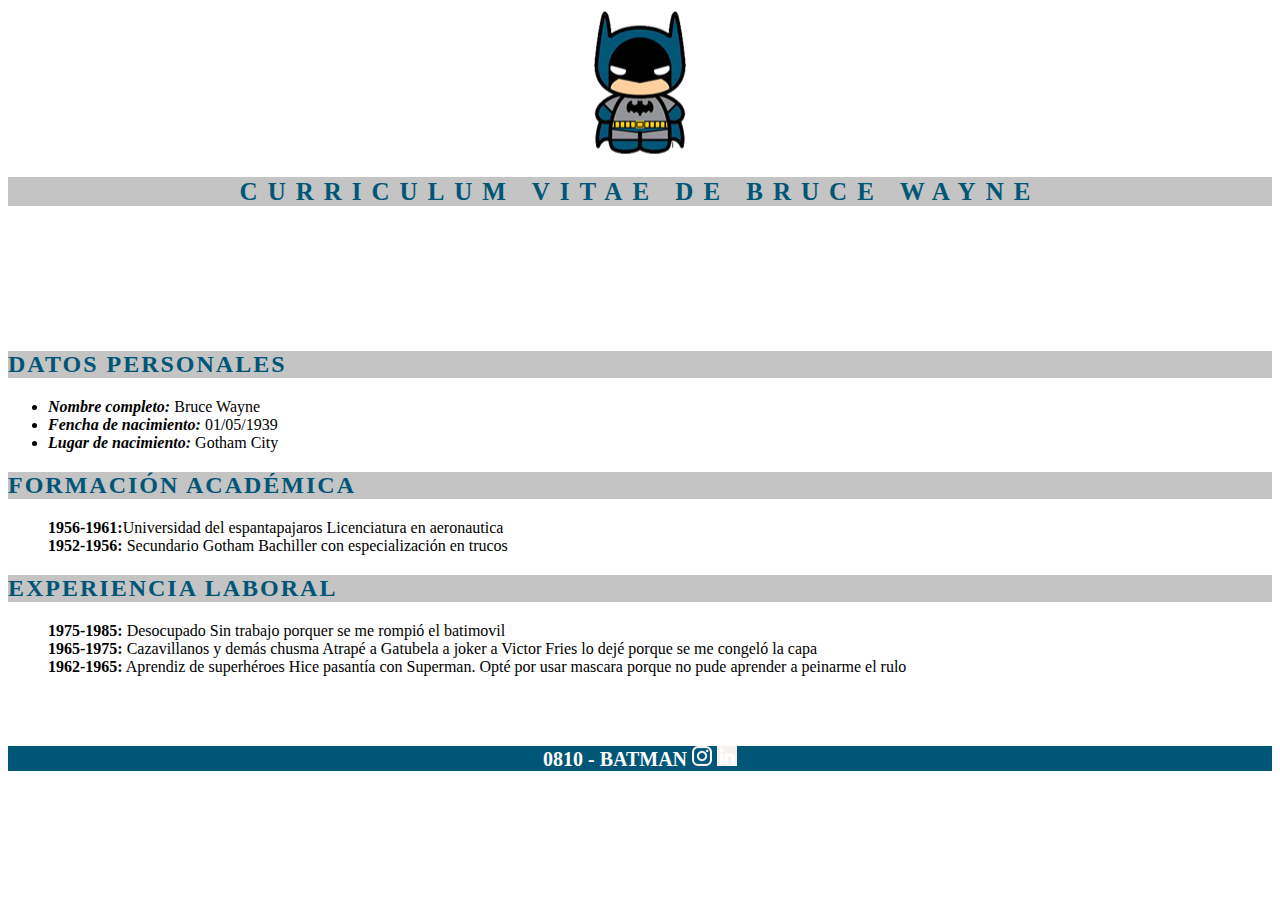
<file: indexCV.html>
<!DOCTYPE html>
<html lang="en">
<head>
    <meta charset="UTF-8">
    <meta http-equiv="X-UA-Compatible" content="IE=edge">
    <meta name="viewport" content="width=device-width, initial-scale=1.0">
    <title>Clase6s</title>
    <link rel="stylesheet" href="css/style.css">
</head>

<body>
    <header>
       <div align="center"> <img src="images/Logo-Batman.png" alt="Logo Batman"> </div>
        <h1 align="center"> Curriculum vitae de bruce wayne</h1>
    </header>

    <main>
        <br><br><br><br><br><br>

        <section>
        <h2>Datos personales</h2>
        <ul>
            <li> <span class="datos-personales">Nombre completo:</span> <span class="datos-personales2">Bruce Wayne</span></li>
            <li><span class="datos-personales">Fencha de nacimiento:</span> <span class="datos-personales2">01/05/1939</span></li>
            <li><span class="datos-personales">Lugar de nacimiento:</span> <span class="datos-personales2">Gotham City</span></li>
        </ul>
        </section> 
        
        <section>
            <h2>Formación Académica</h2>
            <ul type="none">
                <li> <span class="años">1956-1961:</span>Universidad del espantapajaros
                    Licenciatura en aeronautica </li>
                <li> <span class="años">1952-1956:</span> Secundario Gotham Bachiller con especialización en trucos</li>
            </ul>
        </section>

        <section>
            <h2>Experiencia Laboral</h2>
            <ul type="none">
                <li> <span class="años">1975-1985:</span> Desocupado Sin trabajo porquer se me rompió el batimovil</li>
                <li> <span class="años">1965-1975:</span> Cazavillanos y demás chusma Atrapé a Gatubela a joker a Victor Fries lo dejé porque se me congeló la capa</li>
                <li> <span class="años">1962-1965:</span> Aprendiz de superhéroes Hice pasantía con Superman. Opté por usar mascara porque no pude aprender a peinarme el rulo</li>
            </ul>
        </section>

        <br><br><br>

        <footer class="Contacto">
            <span class="numero-telefono"> 0810 - batman  <img src="images/Logo_instagram.png" alt="Logo Instagram"> <img src="images/Logo_linkedin.jpg" alt="Logo Linkedin"></span>
        </footer>


                
       


    </main>
    
</body>
</html>
</file>
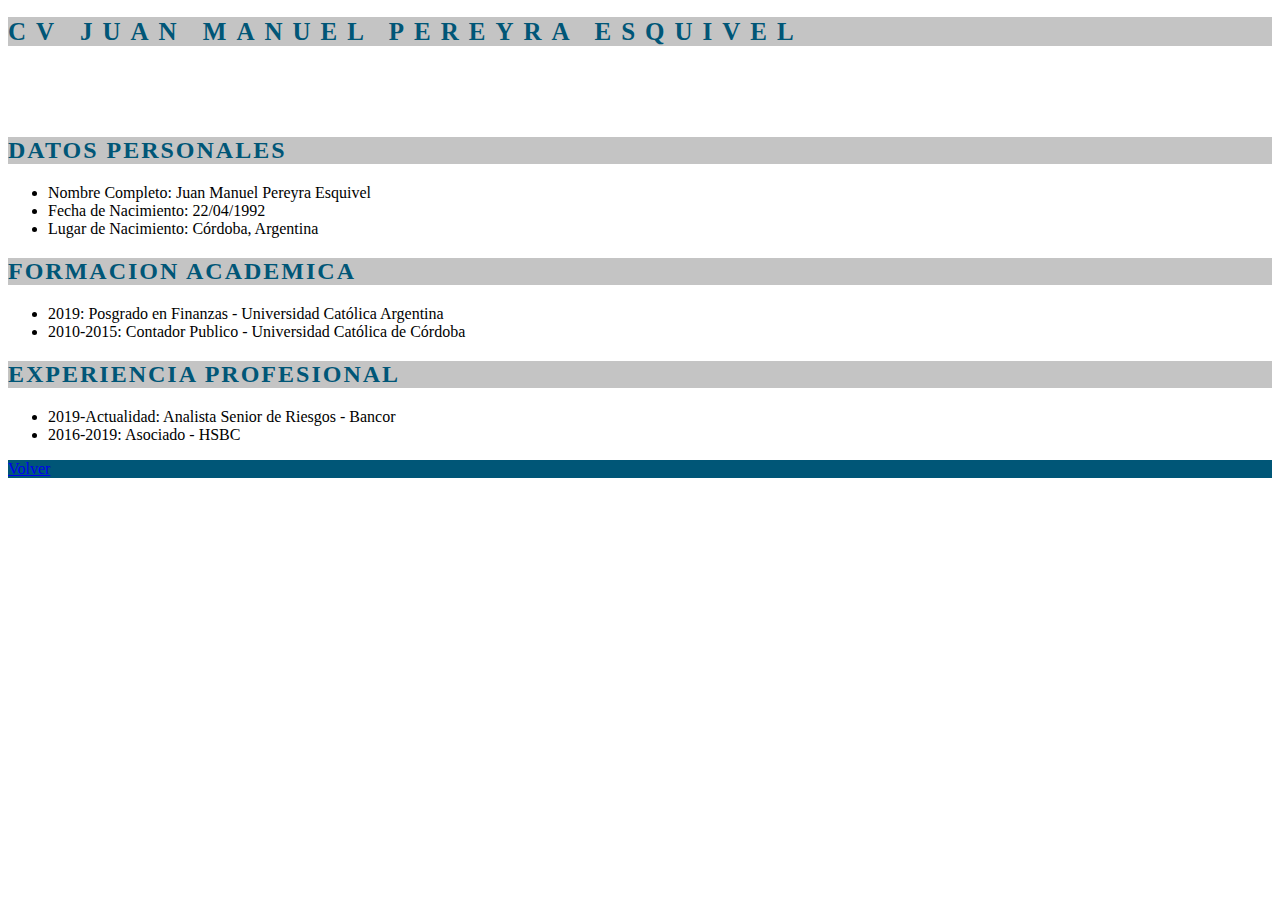
<file: sobremi.html>
<!DOCTYPE html>
<html lang="en">
<head>
    <meta charset="UTF-8">
    <meta http-equiv="X-UA-Compatible" content="IE=edge">
    <meta name="viewport" content="width=device-width, initial-scale=1.0">
    <title>SobreMi</title>
    <link rel="stylesheet" href="css/style.css">
    <link rel="preconnect" href="https://fonts.googleapis.com">
    <link rel="preconnect" href="https://fonts.gstatic.com" crossorigin>
    <link href="https://fonts.googleapis.com/css2?family=Poppins&display=swap" rel="stylesheet">
</head>

<body>

 <header>
<h1> CV Juan Manuel Pereyra Esquivel</h1>
 </header>

 <br><br><br>

 <main>
     <h2 class="titulosCV">Datos Personales</h2>
     <section>
     <ul type="disc">
         <li> <span class="Datos">Nombre Completo:</span> <span class="Datos2">Juan Manuel Pereyra Esquivel</span></li>
         <li> <span class="Datos">Fecha de Nacimiento:</span> <span class="Datos2">22/04/1992</span></li>
         <li> <span class="Datos">Lugar de Nacimiento:</span> <span class="Datos2">Córdoba, Argentina</span></li>
     </ul>
    </section>

     <h2 class="titulosCV">Formacion Academica</h2>
     <section>
     <ul type="disc">
         <li> <span class="Datos">2019:</span> <span class="Datos2">Posgrado en Finanzas - Universidad Católica Argentina</span></li>
         <li> <span class="Datos">2010-2015:</span> <span class="Datos2">Contador Publico - Universidad Católica de Córdoba</span></li>
     </ul>
    </section>

  <h2 class="titulosCV">Experiencia Profesional</h2>
  <section>
  <ul type="disc">
      <li><span class="Datos">2019-Actualidad:</span> <span class="Datos2">Analista Senior de Riesgos - Bancor</span></li>
      <li> <span class="Datos">2016-2019:</span> <span class="Datos2"> Asociado - HSBC</span></li>
  </ul>
  </section>

 </main>

 <footer class="botonvolver">
 <div> <a class= "volver" href="index.html"> Volver </a> </div>
 </footer>
    
</body>

</html>
</file>
<file: css/style.css>
h1 {
color: #005677;
background-color: #c4c4c4;
font-family: times new roman;
font-weight: 700;
font-style: normal;
font-size: 25px;
line-height: 29.64px;
letter-spacing: 10px;
text-transform: uppercase;
}

h2 {
    background-color: #c4c4c4;
    color: #005677;
    letter-spacing: 2px;
    text-transform: uppercase;
}

.datos-personales {
    font-family: times new roman;
    font-weight: bold;
    font-style: italic;
}

.datos-personales2 {
    font-family: times new roman;
}

.años {
    font-weight: bold;
}

.Contacto {
    color: white;
    font-weight: bold;
    text-align: center;
    text-transform: uppercase;
    font-size: 20px;
}


footer {
    background-color: #005677;
}
</file>
